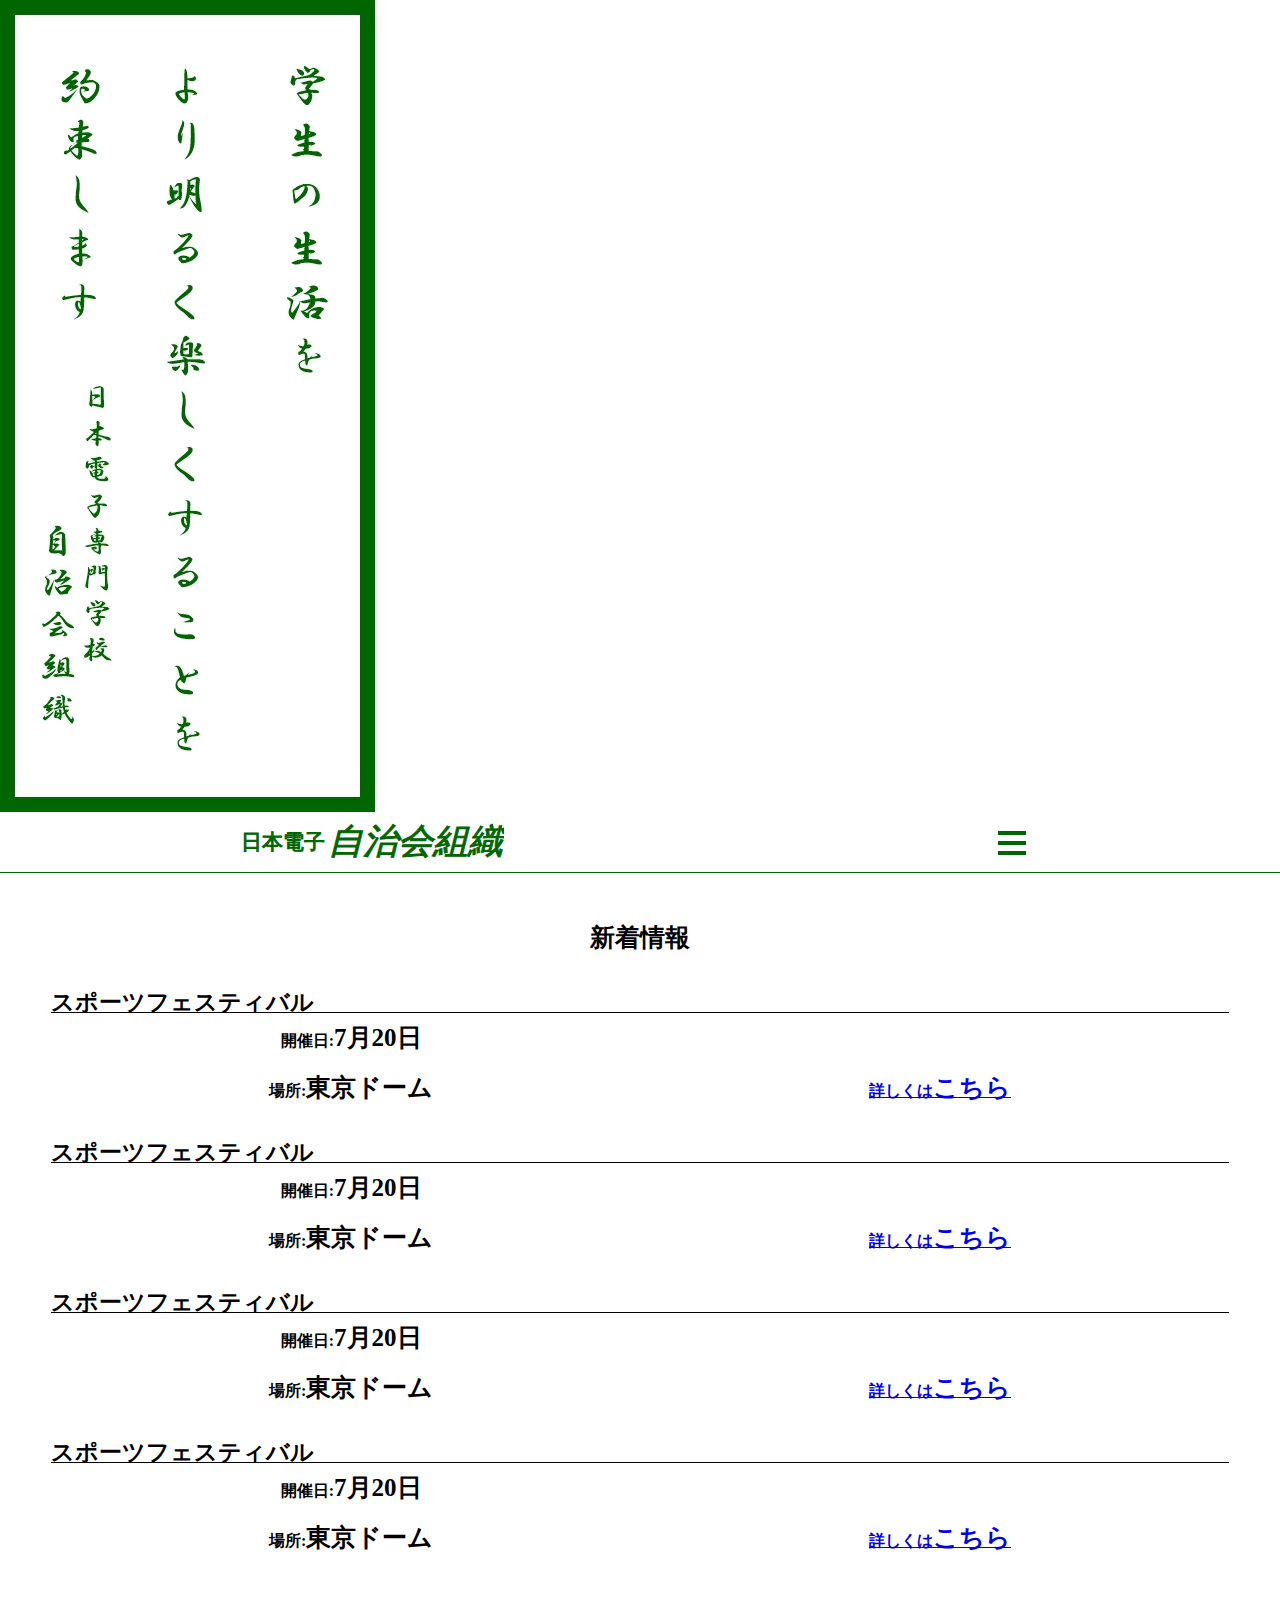
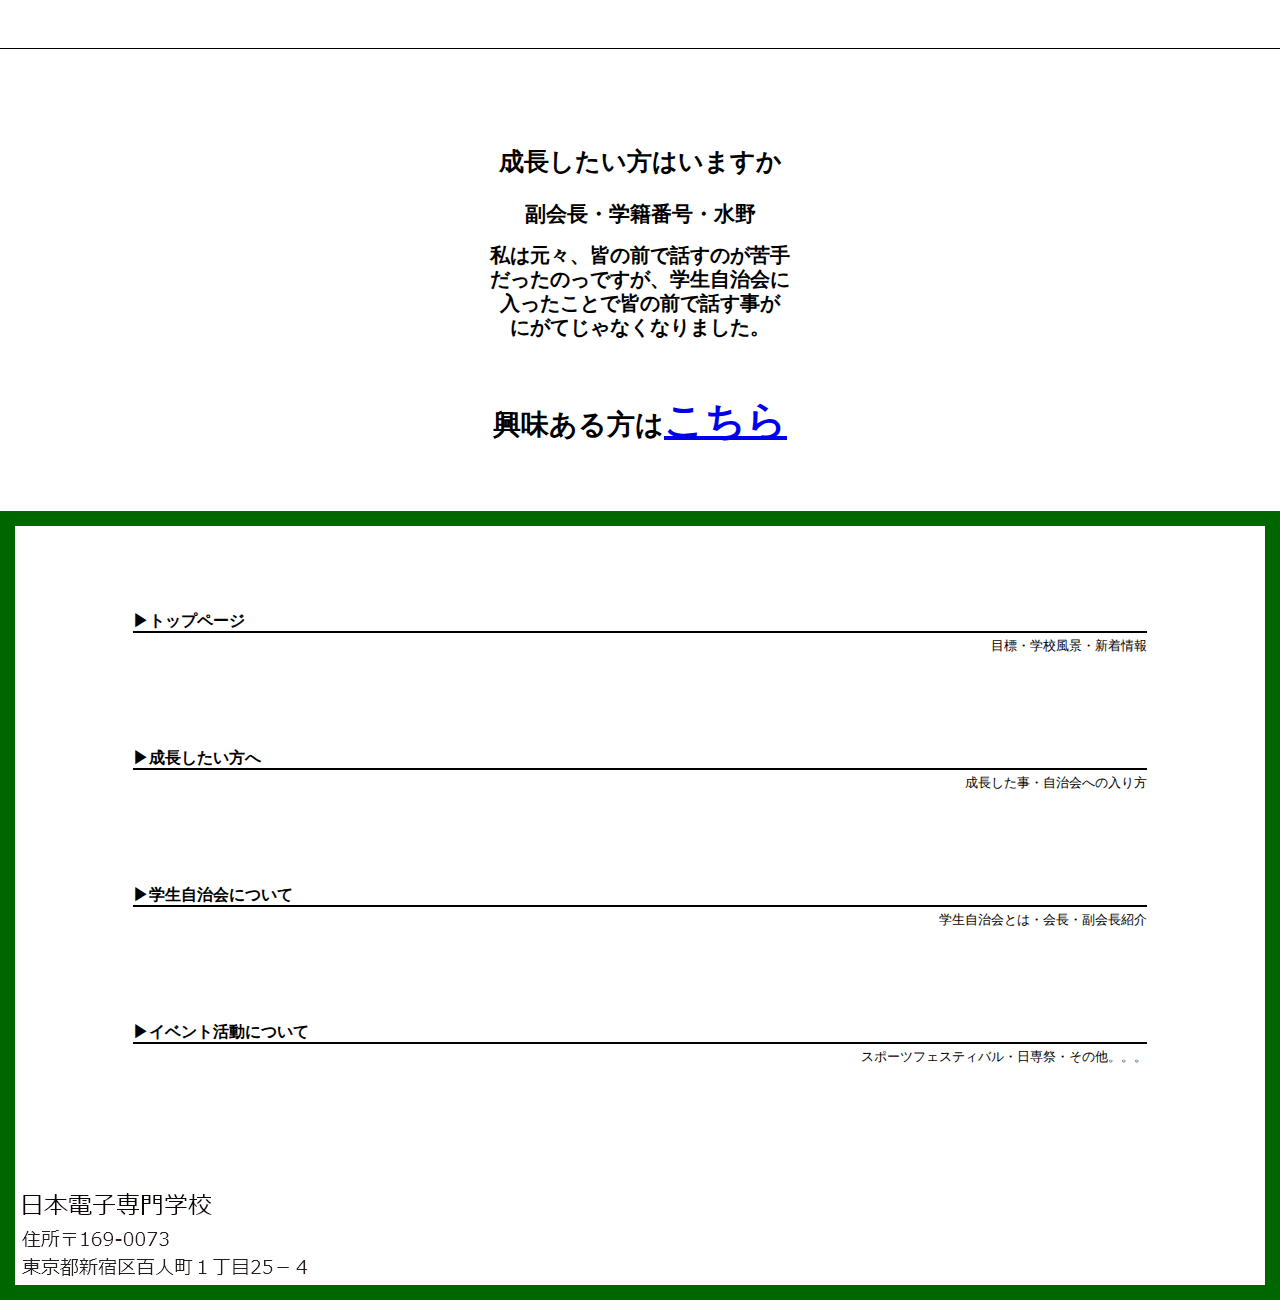
<file: index.html>
<!DOCTYPE html>
<html lang="ja">

<head>
    <meta charset="UTF-8">
    <meta http-equiv="X-UA-Compatible" content="IE=edge">
    <meta name="viewport" content="width=device-width, initial-scale=1.0">
    <title>学生自治会組織</title>
    <link href="css/reset.css" rel="stylesheet">
    <link href="css/style.css" rel="stylesheet">
    <script src="js/script.js" defer></script>
</head>

<body>
    <div class="wrapper">

        <img src="img/g.jpg" alt="学生の生活をより明るく楽しくすることを約束します">

        <main>
            <article id="contents">
                <div class="header_flex">
                    <h1><img src="./img/header_log.svg"></h1>
                    <div class="hbg">
                        <div class="btn">
                            <div class="line top"></div>
                            <div class="line mid"></div>
                            <div class="line btm"></div>
                        </div>
                    </div>
                </div>
            <div class="menu">
                    <ul class="ulArea off">
                        <li><a href="#">▶トップページ</a></li>
                        <li><a href="joining/joining.html">▶成長したい方へ</a></li>
                        <li><a href="team/team.html">▶学生自治会について</a></li>
                        <li><a href="event/event.html">▶イベント活動について</a></li>
                    </ul>
                </div>
                <section class="discovery">
                    <h2>新着情報</h2>
                    <h3>スポーツフェスティバル</h3>
                    <div class="flex">
                        <ul>
                            <li>
                                <p>開催日:<span>7月20日</span></p>
                            </li>
                            <li>
                                <p>場所:<span>東京ドーム</span></p>
                            </li>
                        </ul>
                        <a href="ここにリンクが入る">詳しくは<span>こちら</span></a>
                    </div>
                    <h3>スポーツフェスティバル</h3>
                    <div class="flex">
                        <ul>
                            <li>
                                <p>開催日:<span>7月20日</span></p>
                            </li>
                            <li>
                                <p>場所:<span>東京ドーム</span></p>
                            </li>
                        </ul>
                        <a href="ここにリンクが入る">詳しくは<span>こちら</span></a>
                    </div>
                    <h3>スポーツフェスティバル</h3>
                    <div class="flex">
                        <ul>
                            <li>
                                <p>開催日:<span>7月20日</span></p>
                            </li>
                            <li>
                                <p>場所:<span>東京ドーム</span></p>
                            </li>
                        </ul>
                        <a href="ここにリンクが入る">詳しくは<span>こちら</span></a>
                    </div>
                    <h3>スポーツフェスティバル</h3>
                    <div class="flex">
                        <ul>
                            <li>
                                <p>開催日:<span>7月20日</span></p>
                            </li>
                            <li>
                                <p>場所:<span>東京ドーム</span></p>
                            </li>
                        </ul>
                        <a href="ここにリンクが入る">詳しくは<span>こちら</span></a>
                    </div>


                </section>
            </article>
            <section class="seityo">
                <h2>成長したい方はいますか</h2>
                <h3>副会長・学籍番号・水野</h3>
                <div>
                    <p>私は元々、皆の前で話すのが苦手</p>
                    <p>だったのっですが、学生自治会に</p>
                    <p>入ったことで皆の前で話す事が</p>
                    <p>にがてじゃなくなりました。</p>
                </div>
                <h4>興味ある方は<a href="joining/joining.html">こちら</a></h4>
            </section>

        </main>
    </div>
    <footer>
        <nav id="utility">
            <ul>
                <li><a href="#">▶トップページ</a></li>
                <li>
                    <div>目標・学校風景・新着情報</div>
                </li>
                <li><a href="joining/joining.html">▶成長したい方へ</a></li>
                <li>
                    <div>成長した事・自治会への入り方</div>
                </li>
                <li><a href="team/team.html">▶学生自治会について</a></li>
                <li>
                    <div>学生自治会とは・会長・副会長紹介</div>
                </li>
                <li><a href="event/event.html">▶イベント活動について</a></li>
                <li>
                    <div>スポーツフェスティバル・日専祭・その他。。。</div>
                </li>
            </ul>
        </nav>
        <img src="./img/japan.png" alt="日本電子専門学校住所、169－0073　東京新宿区百人町1丁目25－4">
    </footer>











</body>

</html>
</file>
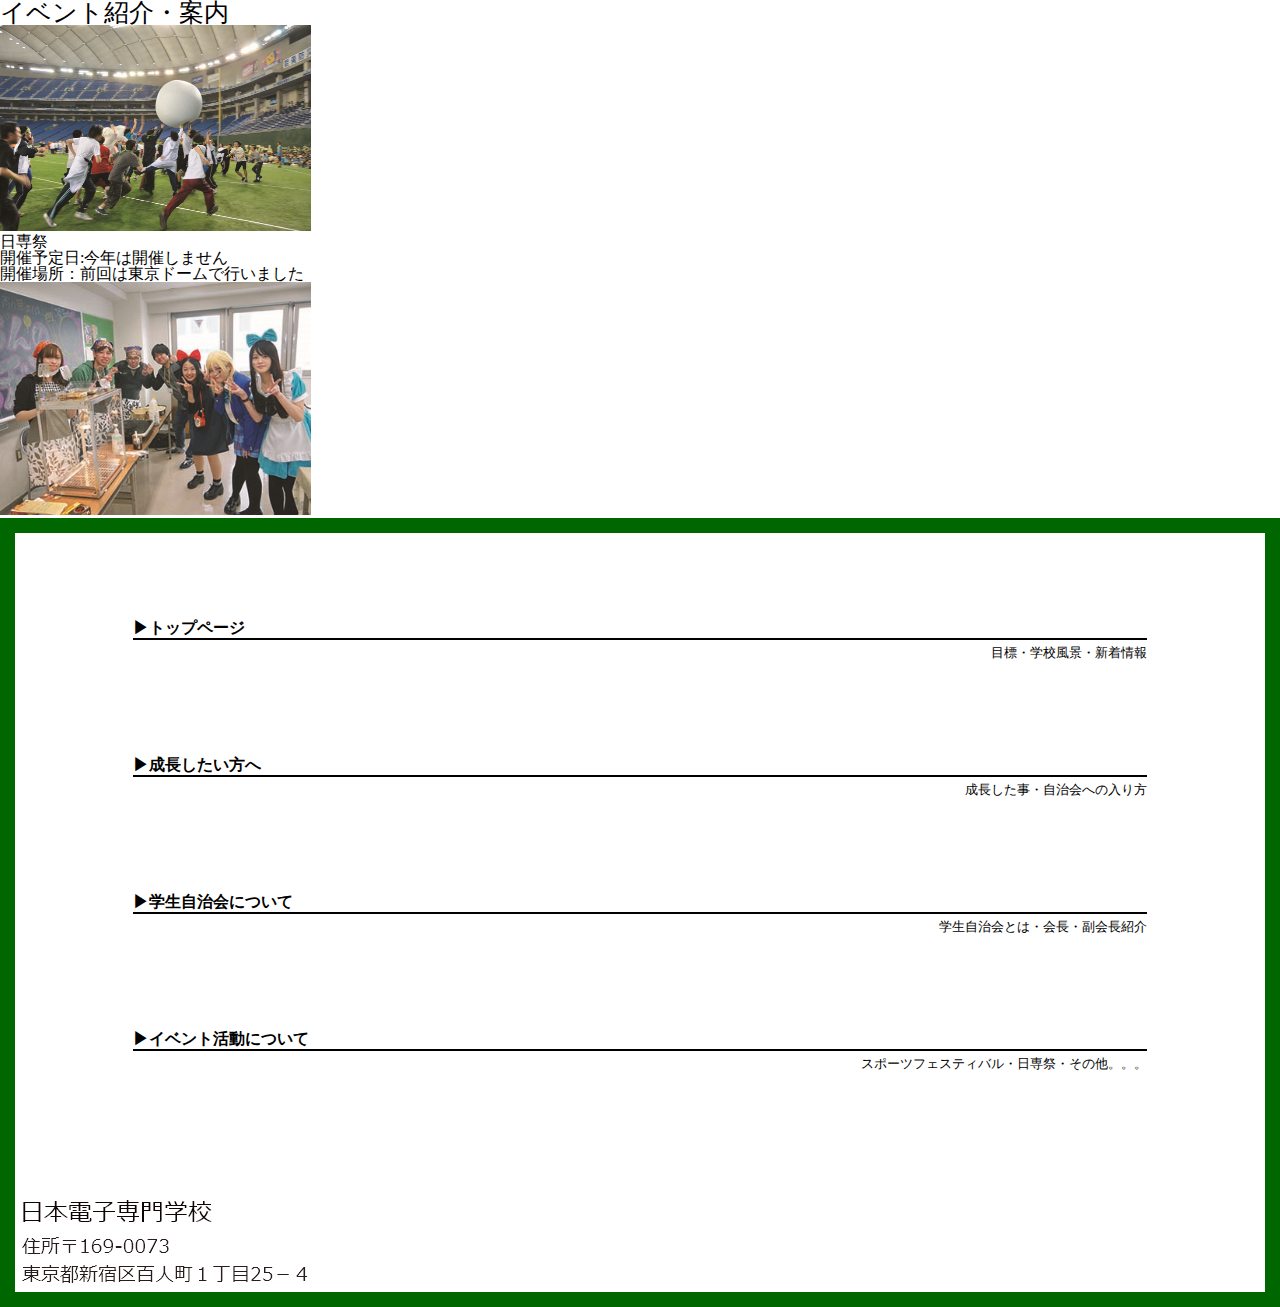
<file: event/event.html>
<!DOCTYPE html>
<html lang="en">
<head>
    <meta charset="UTF-8">
    <meta http-equiv="X-UA-Compatible" content="IE=edge">
    <meta name="viewport" content="width=device-width, initial-scale=1.0">
    <title>イベント活動について</title>
    <link href="../css/reset.css" rel="stylesheet">
    <link href="../css/style.css" rel="stylesheet">
</head>
<body>
    <header>

    </header>
    <main>
        <h2>イベント紹介・案内</h2>
        <figure><img src="../img/sport.png" alt="スポーツフェスティバルの写真"></figure>
        <h3>日専祭</h3>
        <p>開催予定日:<span>今年は開催しません</span></p>
        <p>開催場所：<span>前回は東京ドームで行いました</span></p>

        <figure><img src="../img/maturi.png" alt="日専の写真"></figure>
    </main>
    <footer>
        <nav id="utility">
            <ul>
                <li><a href="#">▶トップページ</a></li>
                <li>
                    <div>目標・学校風景・新着情報</div>
                </li>
                <li><a href="joining/joining.html">▶成長したい方へ</a></li>
                <li>
                    <div>成長した事・自治会への入り方</div>
                </li>
                <li><a href="team/team.html">▶学生自治会について</a></li>
                <li>
                    <div>学生自治会とは・会長・副会長紹介</div>
                </li>
                <li><a href="event/event.html">▶イベント活動について</a></li>
                <li>
                    <div>スポーツフェスティバル・日専祭・その他。。。</div>
                </li>
            </ul>
        </nav>
        <img src="../img/japan.png" alt="日本電子専門学校住所、169－0073　東京新宿区百人町1丁目25－4">
    </footer>
</body>
</html>
</file>
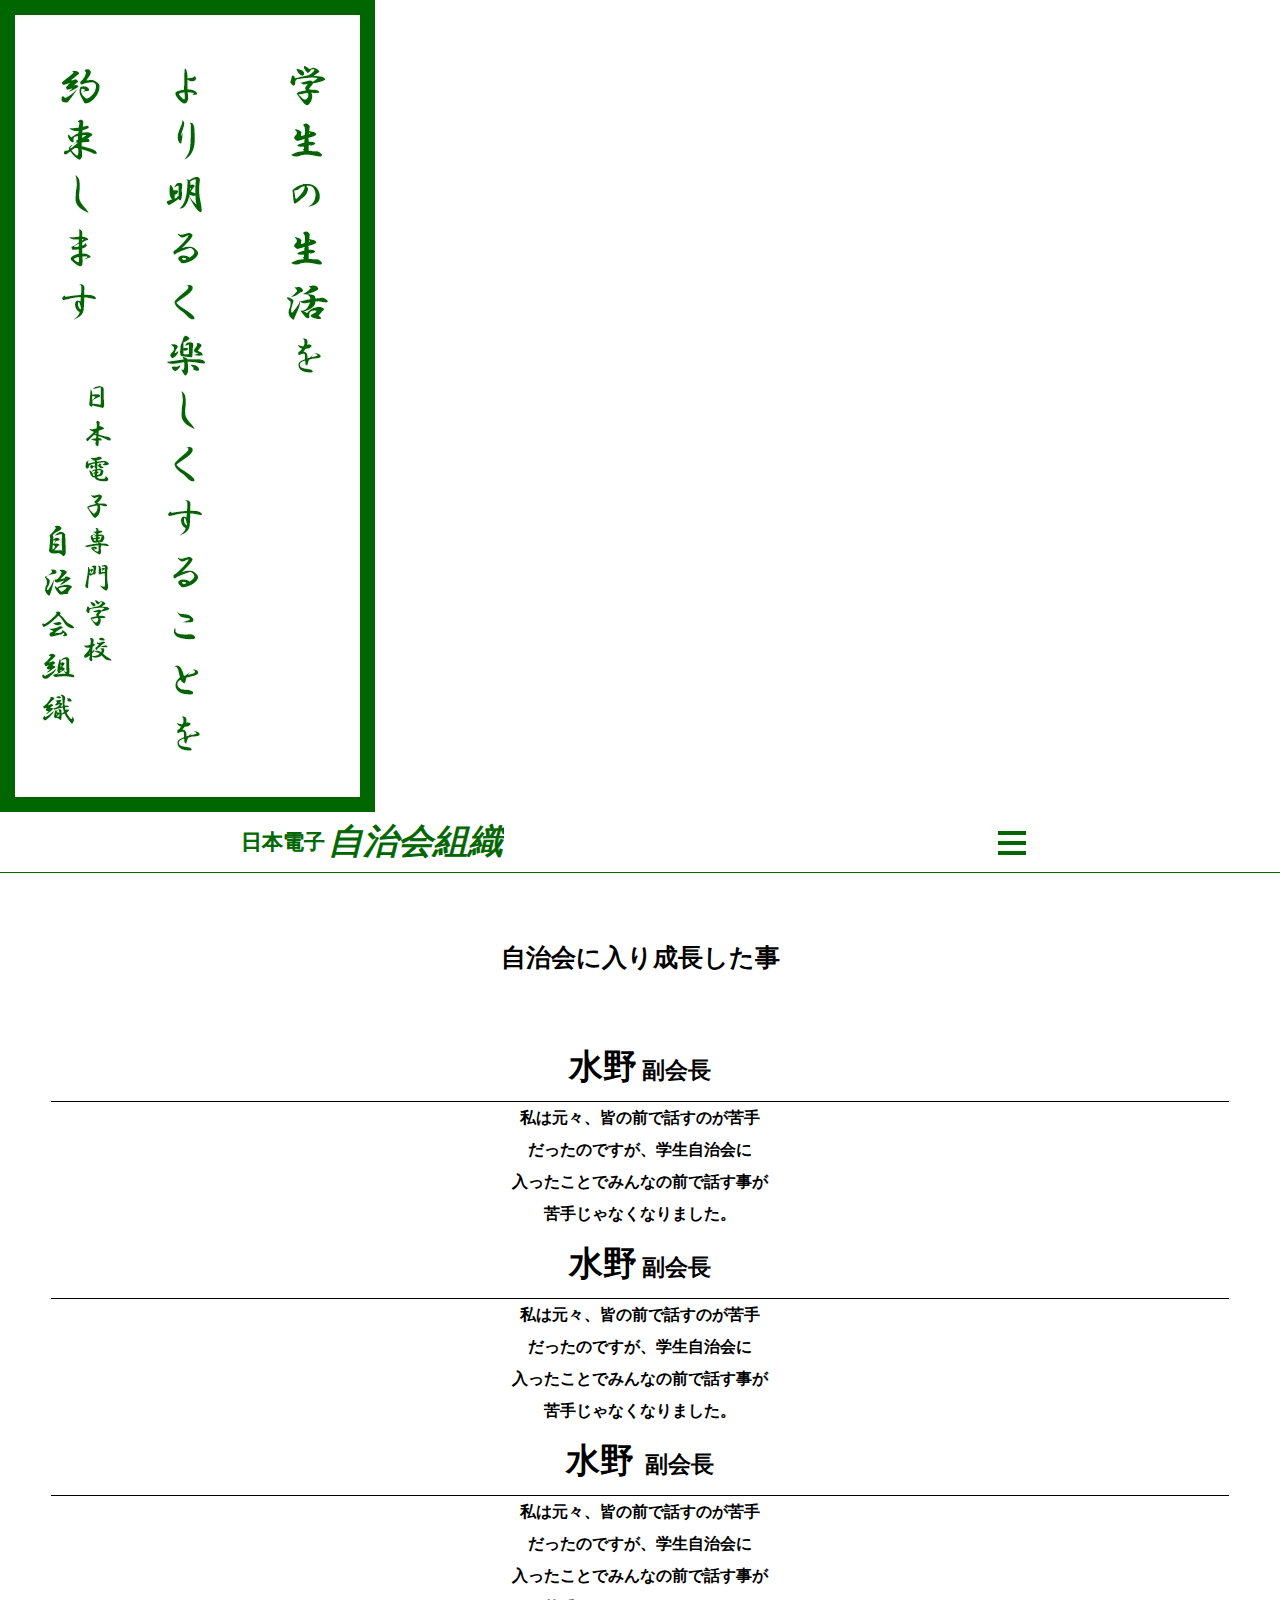
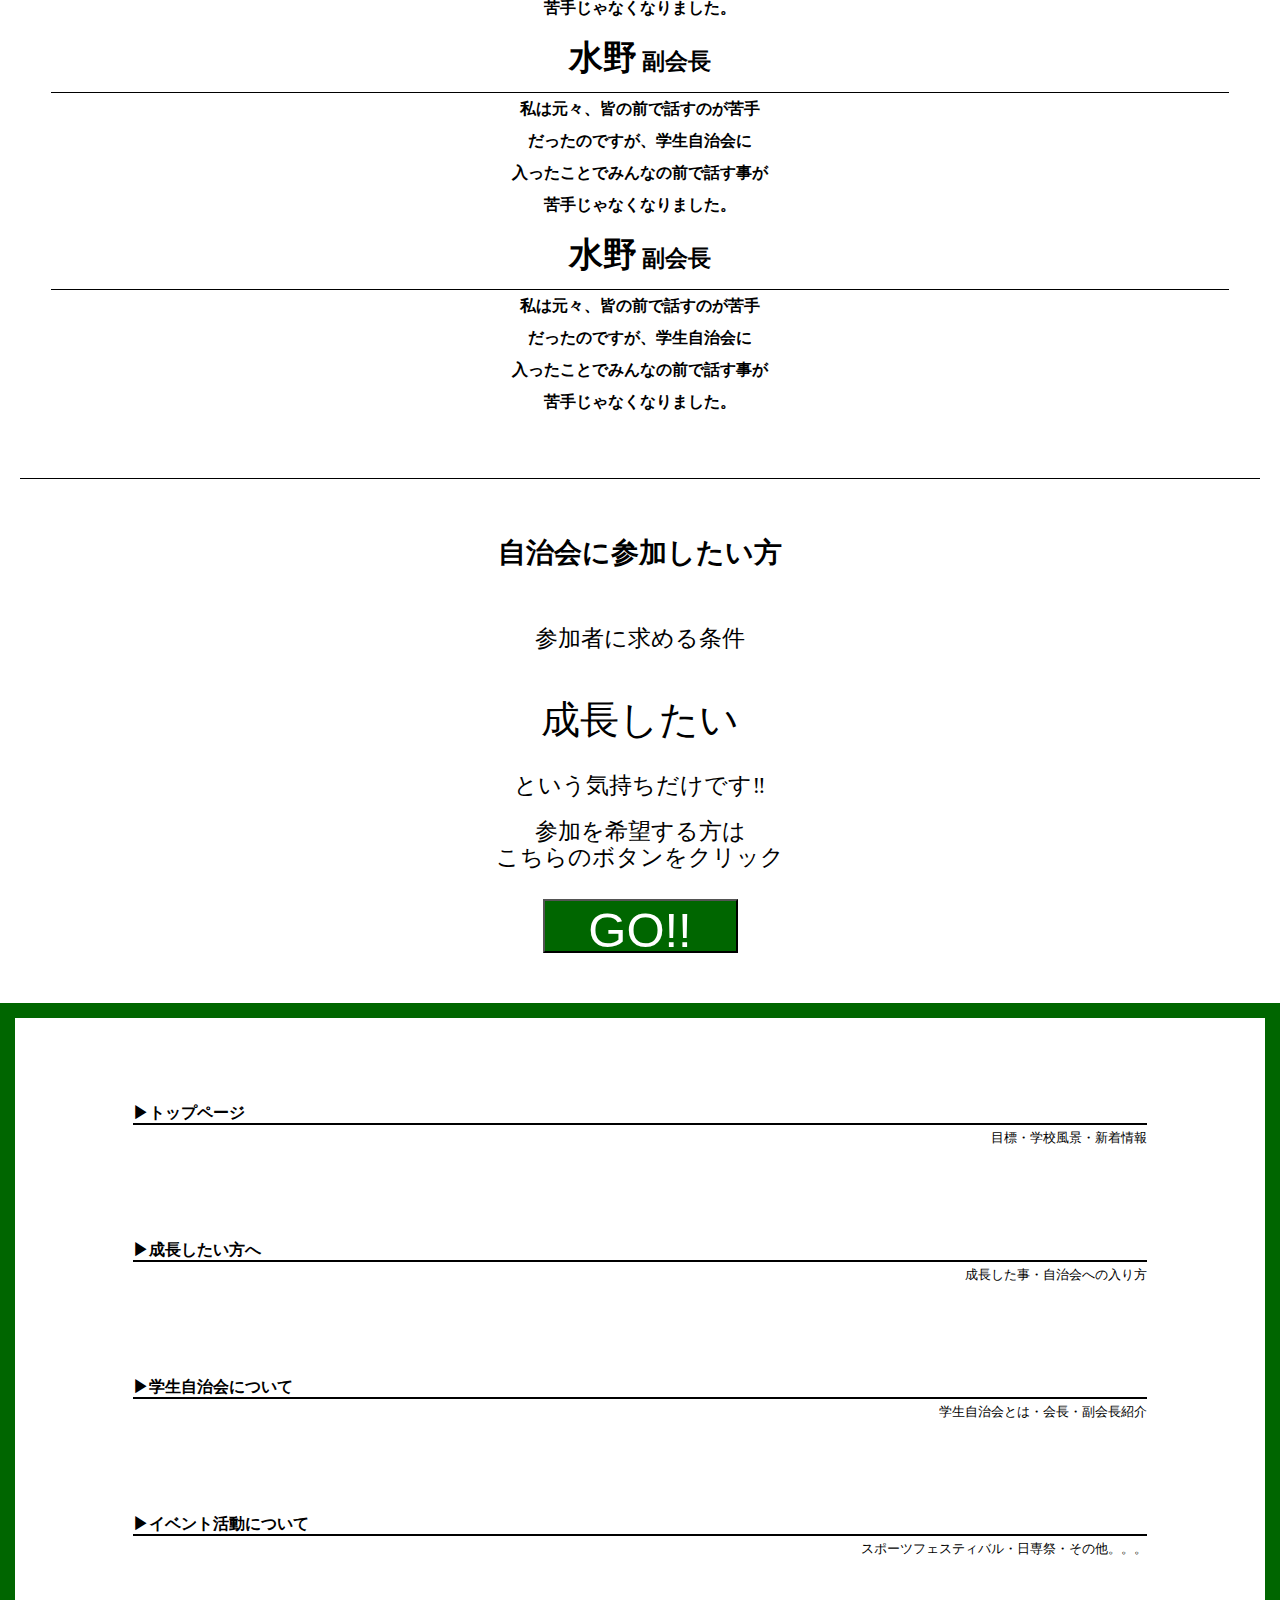
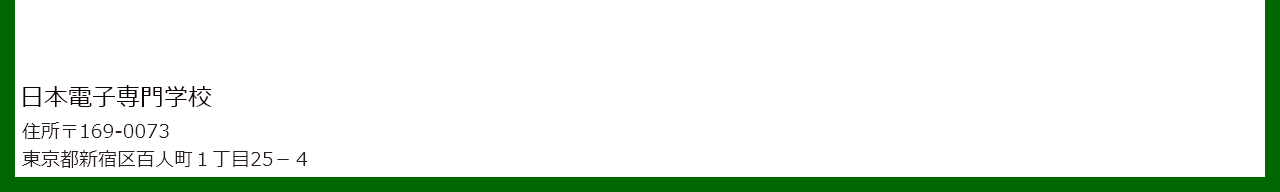
<file: joining/joining.html>
<!DOCTYPE html>
<html lang="ja">

<head>
    <meta charset="UTF-8">
    <meta http-equiv="X-UA-Compatible" content="IE=edge">
    <meta name="viewport" content="width=device-width, initial-scale=1.0">
    <title>成長したい方</title>
    <link href="../css/reset.css" rel="stylesheet">
    <link href="../css/style.css" rel="stylesheet">
</head>

<body>
    
        <img src="../img/g.jpg" alt="学生の生活をより明るく楽しくすることを約束します">
        
    <main>
        <div class="header_flex">
            <h1><img src="../img/header_log.svg"></h1>
            <div class="hbg">
                <div class="btn">
                    <div class="line top"></div>
                    <div class="line mid"></div>
                    <div class="line btm"></div>
                </div>
            </div>
        </div>
        <div class="menu">
            <ul class="ulArea off">
                <li><a href="#"></a>トップページ</li>
                <li><a href="joining/joining.html"></a>成長したい方へ</li>
                <li><a href="team/team.html"></a>学生自治会について</li>
                <li><a href="event/event.html"></a>イベント活動について</li>
            </ul>
        </div>
        <article id="contents" class="discovery2">
            <h2>自治会に入り成長した事</h2>
            <section>
                <h3><span>水野</span></h3>
                <p>私は元々、皆の前で話すのが苦手</p>
                <p>だったのですが、学生自治会に</p>
                <p>入ったことでみんなの前で話す事が</p>
                <p>苦手じゃなくなりました。</p>
            </section>
            <section>
                <h3><span>水野</span></h3> 
                <p>私は元々、皆の前で話すのが苦手</p>
                <p>だったのですが、学生自治会に</p>
                <p>入ったことでみんなの前で話す事が</p>
                <p>苦手じゃなくなりました。</p>
            </section>
            <section>
                <h3><span>水野</span> </h3>
                <p>私は元々、皆の前で話すのが苦手</p>
                <p>だったのですが、学生自治会に</p>
                <p>入ったことでみんなの前で話す事が</p>
                <p>苦手じゃなくなりました。</p>
            </section>
            <section>
                <h3><span>水野</span></h3>
                <p>私は元々、皆の前で話すのが苦手</p>
                <p>だったのですが、学生自治会に</p>
                <p>入ったことでみんなの前で話す事が</p>
                <p>苦手じゃなくなりました。</p>
            </section>
            <section>
                <h3><span>水野</span></h3>
                <p>私は元々、皆の前で話すのが苦手</p>
                <p>だったのですが、学生自治会に</p>
                <p>入ったことでみんなの前で話す事が</p>
                <p>苦手じゃなくなりました。</p>
            </section>
            
        </article>
        <section class="googl">
            <h2>自治会に参加したい方</h2>
            <h3>参加者に求める条件</h3>
            <h4>成長したい</h4>
            <h5>という気持ちだけです‼</h5>
            <p>参加を希望する方は</p>
            <p>こちらのボタンをクリック</p>

            <button>GO!!</button>
        </section>
    </main>
    <footer>
        <nav id="utility">
            <ul>
                <li><a href="#">▶トップページ</a></li>
                <li>
                    <div>目標・学校風景・新着情報</div>
                </li>
                <li><a href="joining/joining.html">▶成長したい方へ</a></li>
                <li>
                    <div>成長した事・自治会への入り方</div>
                </li>
                <li><a href="team/team.html">▶学生自治会について</a></li>
                <li>
                    <div>学生自治会とは・会長・副会長紹介</div>
                </li>
                <li><a href="event/event.html">▶イベント活動について</a></li>
                <li>
                    <div>スポーツフェスティバル・日専祭・その他。。。</div>
                </li>
            </ul>
        </nav>
        <img src="../img/japan.png" alt="日本電子専門学校住所、169－0073　東京新宿区百人町1丁目25－4">
    </footer>


</body>

</html>
</file>
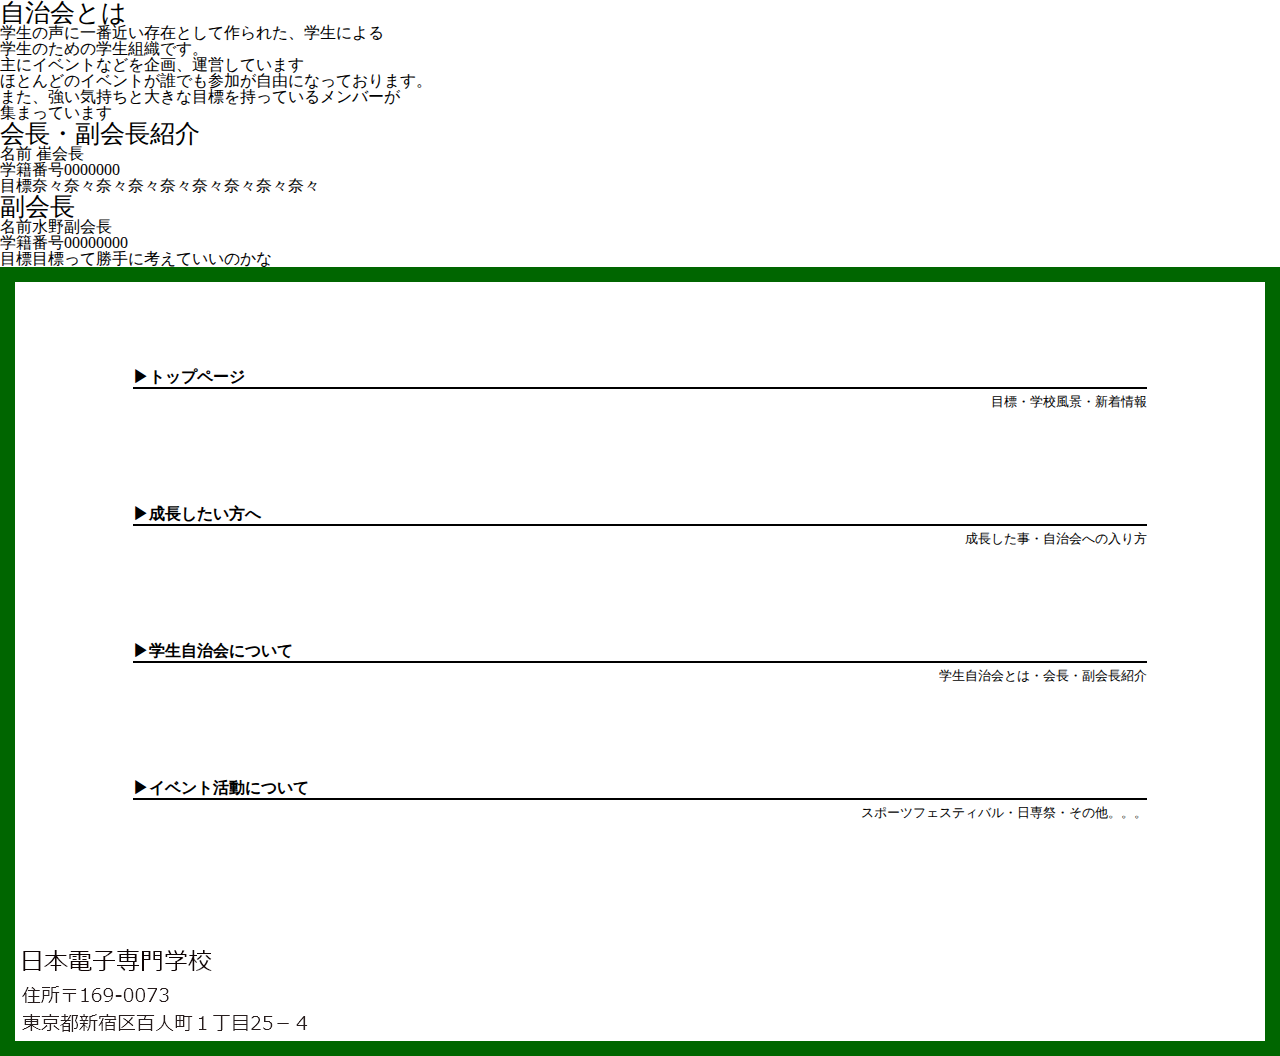
<file: team/team.html>
<!DOCTYPE html>
<html lang="en">
<head>
    <meta charset="UTF-8">
    <meta http-equiv="X-UA-Compatible" content="IE=edge">
    <meta name="viewport" content="width=device-width, initial-scale=1.0">
    <title>学生自治会について</title>
    <link href="../css/reset.css" rel="stylesheet">
    <link href="../css/style.css" rel="stylesheet">
</head>
<body>
   <header>

   </header>
   <main>
<h2>自治会とは</h2>
<p>学生の声に一番近い存在として作られた、学生による</p>
<p>学生のための学生組織です。</p>
<p>主にイベントなどを企画、運営しています</p>
<p>ほとんどのイベントが誰でも参加が自由になっております。</p>
<p>また、強い気持ちと大きな目標を持っているメンバーが</p>
<p>集まっています</p>

<h2>会長・副会長紹介</h2>
<p>名前<span> 崔会長</span></p>
<p>学籍番号<span>0000000</span></p>
<p>目標<span>奈々奈々奈々奈々奈々奈々奈々奈々奈々</span></p>
<h2>副会長</h2>
<p>名前<span>水野副会長</span></p>
<p>学籍番号<span>00000000</span></p>
<p>目標<span>目標って勝手に考えていいのかな</span></p>
</main>
<footer>
    <nav id="utility">
        <ul>
            <li><a href="#">▶トップページ</a></li>
            <li>
                <div>目標・学校風景・新着情報</div>
            </li>
            <li><a href="joining/joining.html">▶成長したい方へ</a></li>
            <li>
                <div>成長した事・自治会への入り方</div>
            </li>
            <li><a href="team/team.html">▶学生自治会について</a></li>
            <li>
                <div>学生自治会とは・会長・副会長紹介</div>
            </li>
            <li><a href="event/event.html">▶イベント活動について</a></li>
            <li>
                <div>スポーツフェスティバル・日専祭・その他。。。</div>
            </li>
        </ul>
    </nav>
    <img src="../img/japan.png" alt="日本電子専門学校住所、169－0073　東京新宿区百人町1丁目25－4">
</footer>
</body>
</html>
</file>
<file: css/style.css>
/* header */
header img{
    margin: 0 ;
    width: 100%;
}
h1 {
  margin: 0 ;
  padding: 0;
}
/* ハンバーガ */

.header_flex{
  position: -webkit-sticky;
  align-items: center;
  background: #fff;
  position: sticky;
  display: flex;
  width: 100%;
  top: 0px;
  z-index: 1000;
  justify-content: space-around;
  border-bottom: 1px solid #006600;
}

.hbg{
  position: relative;
}
.menu{
  position: relative;
}
.ulArea{
  position: absolute;
  overflow: hidden;
  background-color:white;
  border: #006600 10px solid;
  top: 0;
  right: 0;
  transition: 1s;
  width: 80%;
  box-sizing: border-box;
}

.ulArea li{
  padding: 20px 30px;
}

.ulArea li a{
  font-size: 17px;
}

.ulArea li div{
  font-size: 15px;
}

.btn{
  background-color:white;
  height: 56px;
  width: 56px;
 
  z-index: 1;
}
  .off{
  opacity: 0;
  right: -100%;
  top: 0;
}
.active{
  background: initial;
  transition: all 1s 0s ease;
}
.line{
  width: 28px;
  height: 4px;
  background: #006600;
}
.top{
  position: absolute;
  top: 15px;
  left: 25%;
  transition: all 1s 0s ease;
}
.top_close{
  top: 20px;
  left: 25px;
  transform: rotate(45deg);
}
.mid{
  position: absolute;
  top:25px;
  left: 25%;
  transition: all 1s 0s ease;
}
.mid_close{
  opacity: 0;
}
.btm{
  position: absolute;
  top:35px;
  left: 25%;
  transition: all 1s 0s ease;
}
.btm_close{
  top: 20px;
  left: 25px;
  transform: rotate(-45deg);
}
li {
  list-style-type: none;
}
li a {
  text-decoration: none;
}

/* main */

h2 {
  font-size: 25px;
}


  .discovery  {
    margin: 0 auto;
    line-height: 2;
    font-weight: bold;
    text-align: center;
    width: 92%;
  }
  .discovery h2 {
    padding: 40px 0 30px 0;
  }
  .discovery h3 {
      text-align: start;
      font-size: 23px;
      border-bottom: 1px solid;
      line-height: 19px;
  }
  .flex {
    padding-bottom: 30px;
  }
  .discovery2  {
    margin: 0 auto;
    line-height: 2;
    font-weight: bold;
    text-align: center;
    width: 92%;
  }
  .discovery2 h2{
    margin-top: 60px;
    margin-bottom: 50px;
  }
  .discovery2 h3 {
    margin: 0 auto ;
    text-align: center;
    font-size: 23px;
    border-bottom: 1px solid;
    box-sizing: border-box;
  }
  .discovery2 h3::after{
  content: "副会長";
}
.discovery2 h3 span {
  font-size: 34px;
  margin-right: 5px;
}
.discovery2 h3::after{
  content: "副会長";
}
.googl {
text-align: center;
}
.googl h2 {
  font-size: 28px;
  border-top: 1px solid;
  margin: 60px 20px 40px 20px;
  padding-top: 60px;
  font-weight: bold;
}
.googl h3 {
  font-size: 23px;
  padding: 20px 0 15px 0;
}
.googl h4 {
  font-size: 39px;
  padding: 35px;
}
.googl h5{
  font-size: 23px;
  padding-bottom: 20px;
}
.googl p {
  font-size: 23px;
  padding-top: 3px;
}
button {
  height: 54px;
  width: 195px;
  font-size: 49px;
  background-color: #006600;
  color: #ffff;
  margin-top: 30px;
  margin-bottom: 50px;
}
.flex{
    display: flex;
    align-items: flex-end;
    justify-content: space-around;
}
.flex span{
   font-size: 25px;
}
.seityo {
  text-align: center;
  font-weight: bold;
  margin-top: 55px;
  margin-bottom: 70px;
  border-width: 85;
  border-top: 1px solid;
  padding-top: 100px;
  
}
.seityo h2 {
  font-size: 25px;
  margin-bottom: 30px;
}
.seityo h3 {
  font-size: 21px;
  margin-bottom: 20px;
}
.seityo div {
  font-size: 20px;
  margin-bottom: 60px;
}
.seityo h4 {
  font-size: 28px;
}
.seityo h4 a{
  font-size: 40px;
}
.seityo p {
  padding-bottom: 4px;
}


/* footer */
footer {
    border: 15px solid #006600;
}
footer nav ul li a {
  font-weight: bold;
  padding-bottom: 2px;
  color: black;
}
footer nav ul li div{
  text-align: end;
  font-size: 13px;
  height: 100px ;
  border-top: 2px solid;
  line-height: 2;
  margin-top: -15px;
}
#utility{
    margin:0 auto 35px;
    padding: 70px 18px 10px;
    box-sizing: border-box;
    max-width: 1050px;
    line-height: 50px;

  }

footer img {
  padding-left: 5px;
}
</file>
